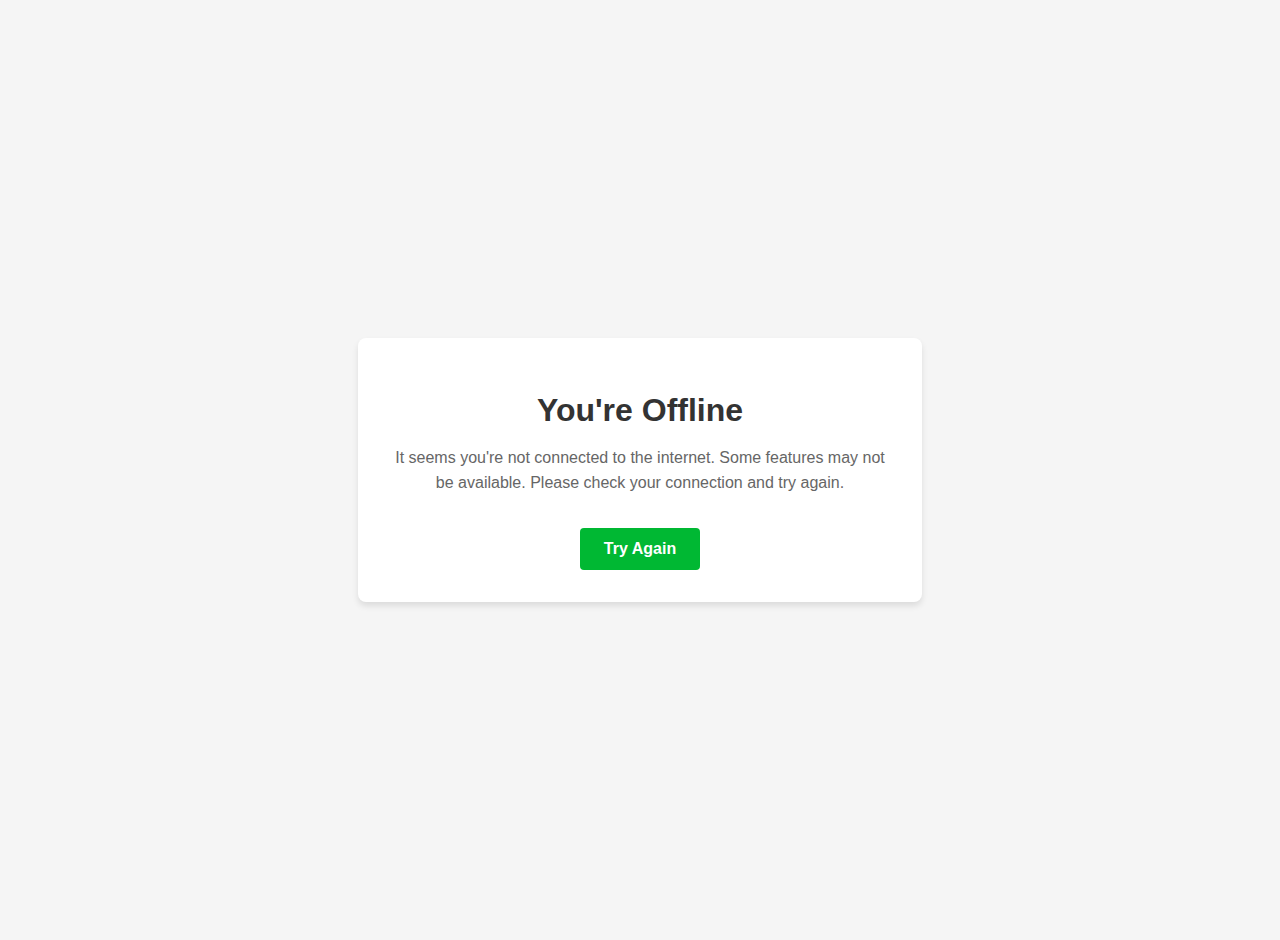
<file: offline.html>
<!DOCTYPE html>
<html lang="en">
<head>
    <meta charset="UTF-8">
    <meta name="viewport" content="width=device-width, initial-scale=1.0">
    <title>Offline - Here Handyman</title>
    <style>
        body {
            font-family: 'Poppins', sans-serif;
            display: flex;
            justify-content: center;
            align-items: center;
            height: 100vh;
            margin: 0;
            background-color: #f5f5f5;
            text-align: center;
            padding: 20px;
        }
        .offline-container {
            max-width: 500px;
            padding: 2rem;
            background: white;
            border-radius: 8px;
            box-shadow: 0 4px 6px rgba(0, 0, 0, 0.1);
        }
        h1 {
            color: #333;
            margin-bottom: 1rem;
        }
        p {
            color: #666;
            margin-bottom: 2rem;
            line-height: 1.6;
        }
        .btn {
            display: inline-block;
            background-color: #00b833;
            color: white;
            padding: 0.75rem 1.5rem;
            border-radius: 4px;
            text-decoration: none;
            font-weight: 600;
            transition: background-color 0.3s;
        }
        .btn:hover {
            background-color: #009e2c;
        }
        .icon {
            font-size: 3rem;
            color: #00b833;
            margin-bottom: 1rem;
        }
    </style>
</head>
<body>
    <div class="offline-container">
        <div class="icon">
            <i class="fas fa-wifi"></i>
        </div>
        <h1>You're Offline</h1>
        <p>It seems you're not connected to the internet. Some features may not be available. Please check your connection and try again.</p>
        <a href="/" class="btn">Try Again</a>
    </div>
</body>
</html>
</file>
